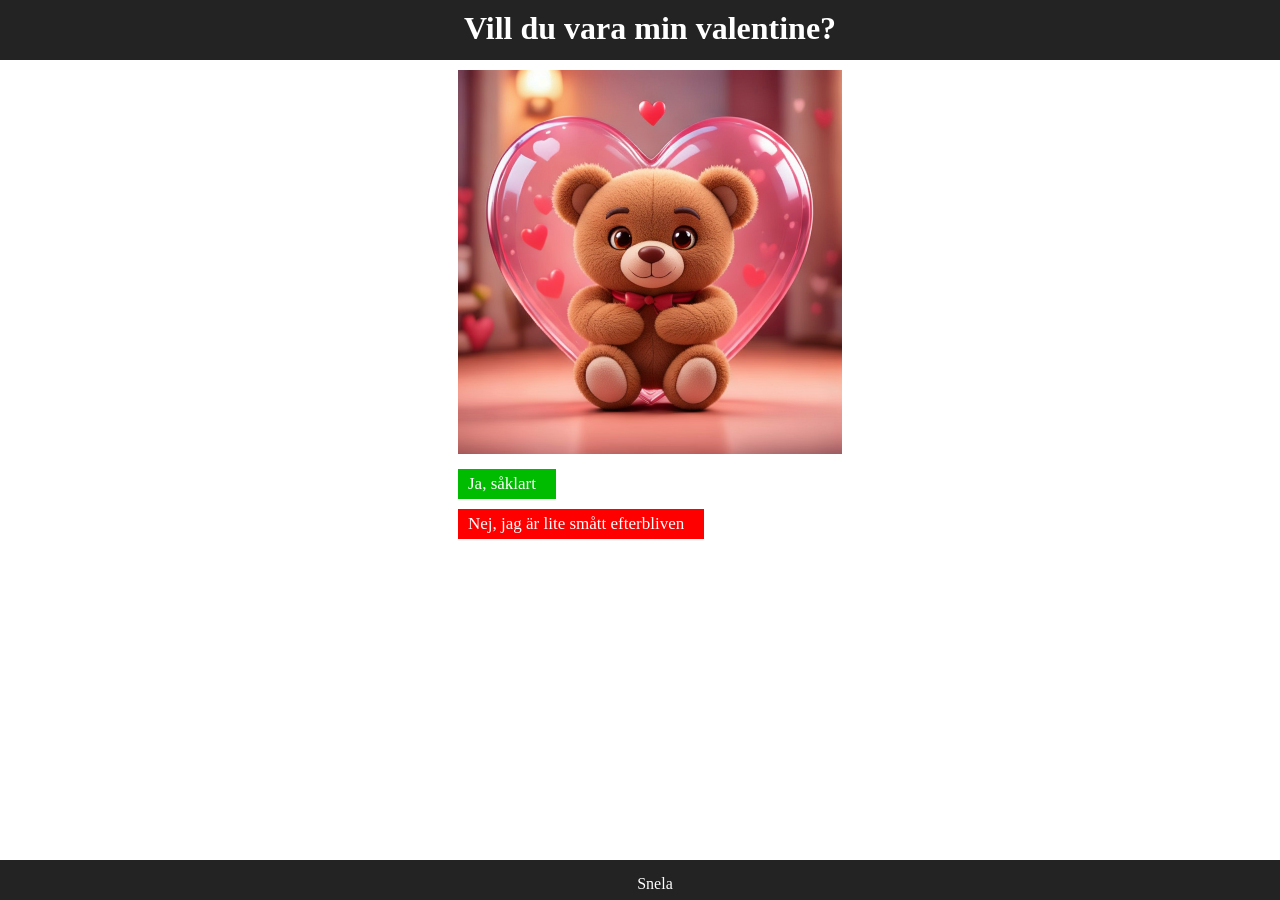
<file: index.html>
<!DOCTYPE html>
<html lang="sv">
<head>
    <meta charset="UTF-8">
    <meta name="viewport" content="width=device-width, initial-scale=1.0">
    <title>Valentine</title>
    <link rel="stylesheet" href="style.css">
</head>
<body>
    <div class="innehåll">
        <header>
            <h1>Vill du vara min valentine?</h1>
        </header>
        <main>
            <div class="alla_frågor">
                <img class="fråga" src="hjarta.png" alt="Teddybjörn med ett hjärta">
                <div class="ja">
                    <a class="ja" href="ja.html">Ja, såklart</a>
                </div>
                <div class="nej">
                    <a class="nej" href="nej.html">Nej, jag är lite smått efterbliven</a>
                </div>
            </div>
        </main>
        <footer>
            <p>Snela</p>
        </footer>
    </div>
</body>
</html>
</file>
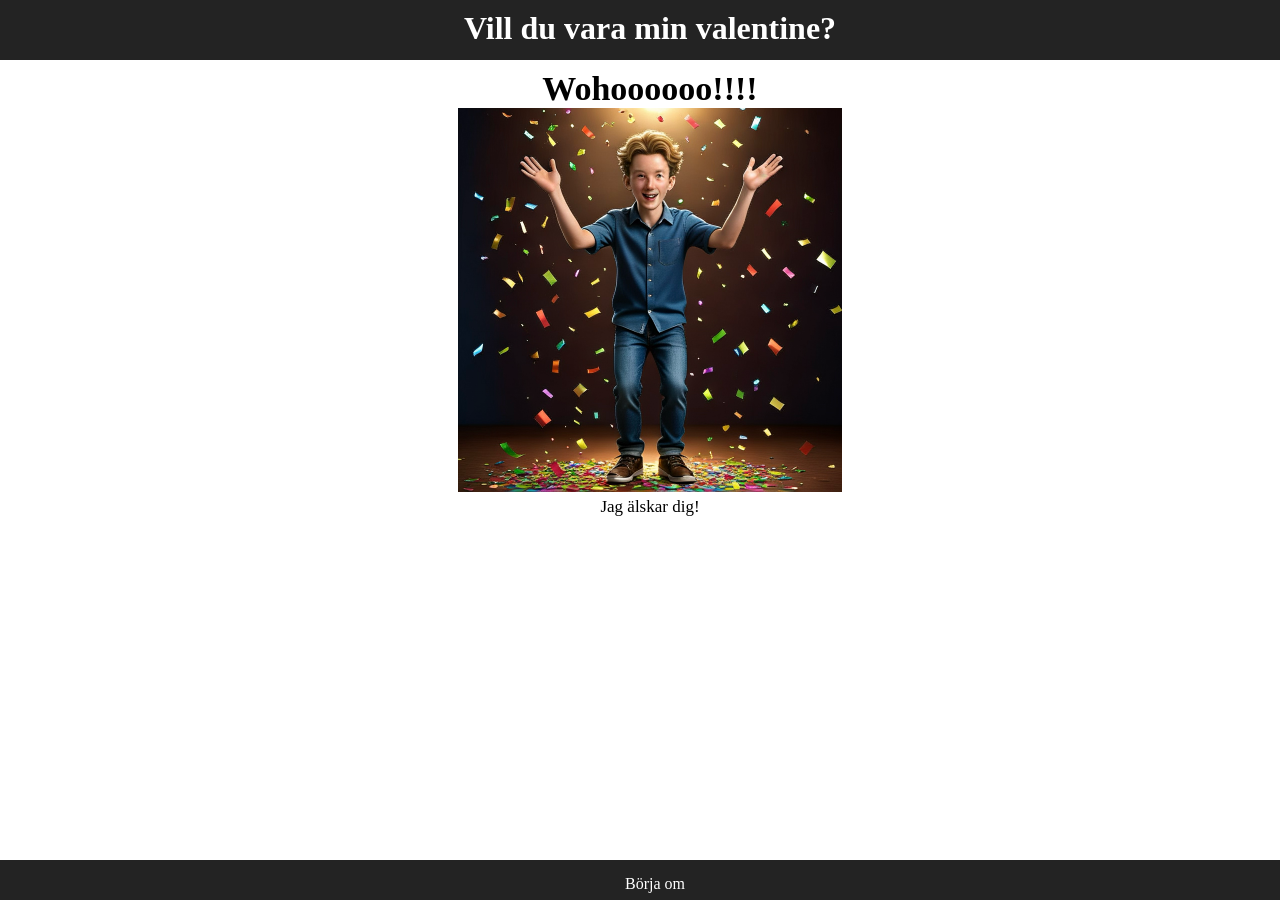
<file: ja.html>
<!DOCTYPE html>
<html lang="sv">
<head>
    <meta charset="UTF-8">
    <meta name="viewport" content="width=device-width, initial-scale=1.0">
    <title>Valentine</title>
    <link rel="stylesheet" href="style.css">
</head>
<body>
    <div class="innehåll">
        <header>
            <h1>Vill du vara min valentine?</h1>
        </header>
        <main>
            <div class="alla_frågor">
                <h1>Wohoooooo!!!!</h1>
                <img src="glad.png" alt="Glad gustav">
                <p>Jag älskar dig!</p>
            </div>
        </main>
        <footer>
            <a href="index.html">Börja om</a>
        </footer>
    </div>
</body>
</html>
</file>
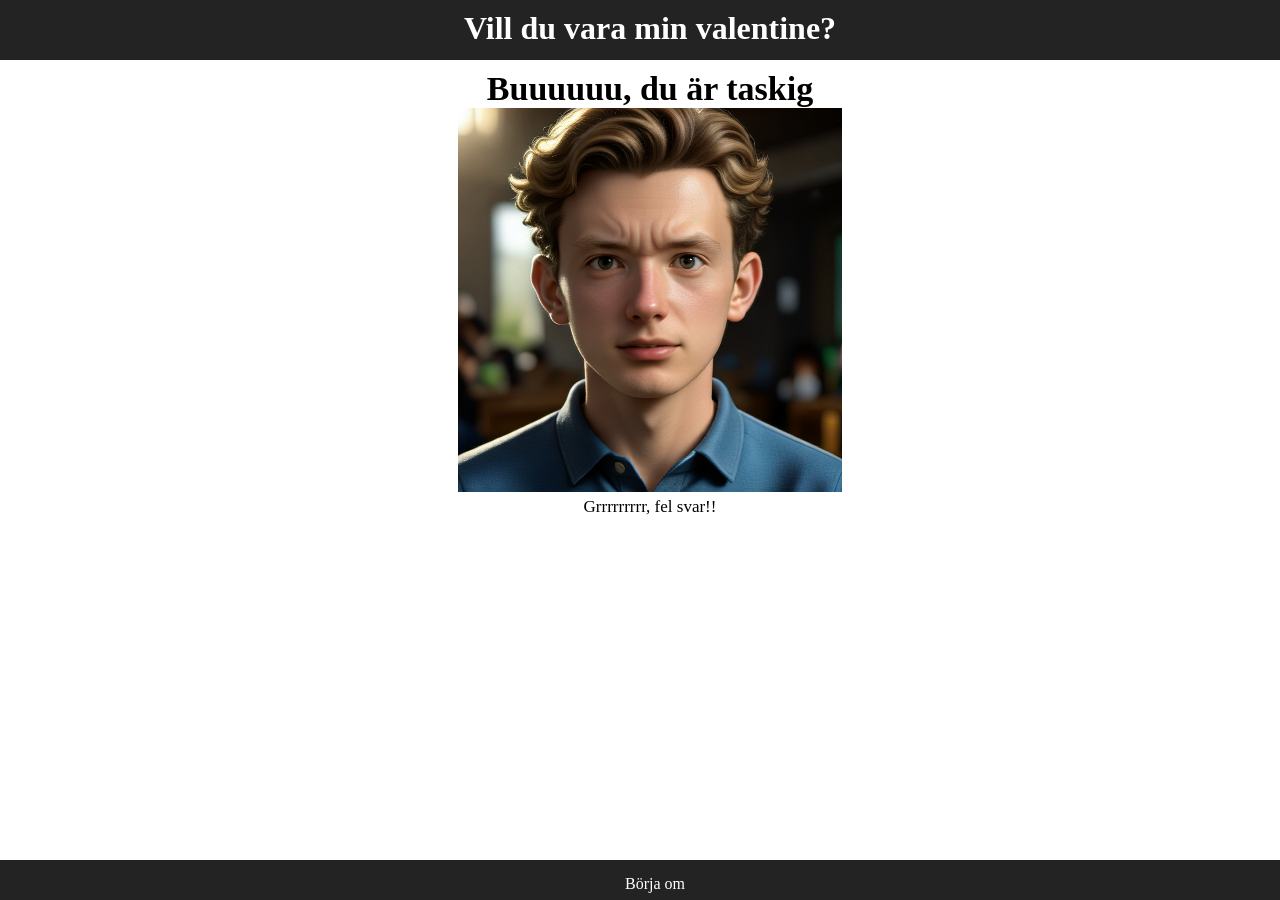
<file: nej.html>
<!DOCTYPE html>
<html lang="sv">
<head>
    <meta charset="UTF-8">
    <meta name="viewport" content="width=device-width, initial-scale=1.0">
    <title>Valentine</title>
    <link rel="stylesheet" href="style.css">
</head>
<body>
    <div class="innehåll">
        <header>
            <h1>Vill du vara min valentine?</h1>
        </header>
        <main>
            <div class="alla_frågor">
                <h1>Buuuuuu, du är taskig</h1>
                <img src="ledsen.png" alt="Ledsen gustav">
                <p>Grrrrrrrrr, fel svar!!</p>
            </div>
        </main>
        <footer>
            <a href="index.html">Börja om</a>
        </footer>
    </div>
</body>
</html>
</file>
<file: style.css>
*
{
    margin: 0;
    width: 100%;
}

.innehåll
{
    display: grid;
    text-align: center;
    min-height: 100vh;
    grid-template-areas: 
    'header'
    'main'
    'footer';
    grid-template-rows: 60px 1fr 40px;
    grid-template-columns: 1fr;
}


.ja, .nej
{
    max-width: fit-content;
    text-align: left;
    margin: 10px 10px 10px 0px;
    color: white;
    padding: 5px;
} 

.alla_frågor
{
    display: block;
    margin: auto;
    max-width: 30%;
}

.ja
{
    background-color: rgb(0, 188, 0);
}

.nej
{
    background-color: red;
    max-height:fit-content;
}

a
{
    text-decoration: none;
    text-align: left;
    color: black;
}

header
{
    grid-area: header;
    background-color: #232323;
    color: white;
    padding: 10px;
}

main
{
    grid-area: main;
    padding: 10px;
    font-size: 17px;
}

footer
{
    grid-area: footer;
    background-color: #232323;
    color: white;
    padding: 15px;
}

footer a
{
    color: white;
}

@media screen and (max-width: 800px){

    *
    {
        max-width: 100%;
    }

    .alla_frågor
    {
        max-width: 80%;
    }

}
</file>
